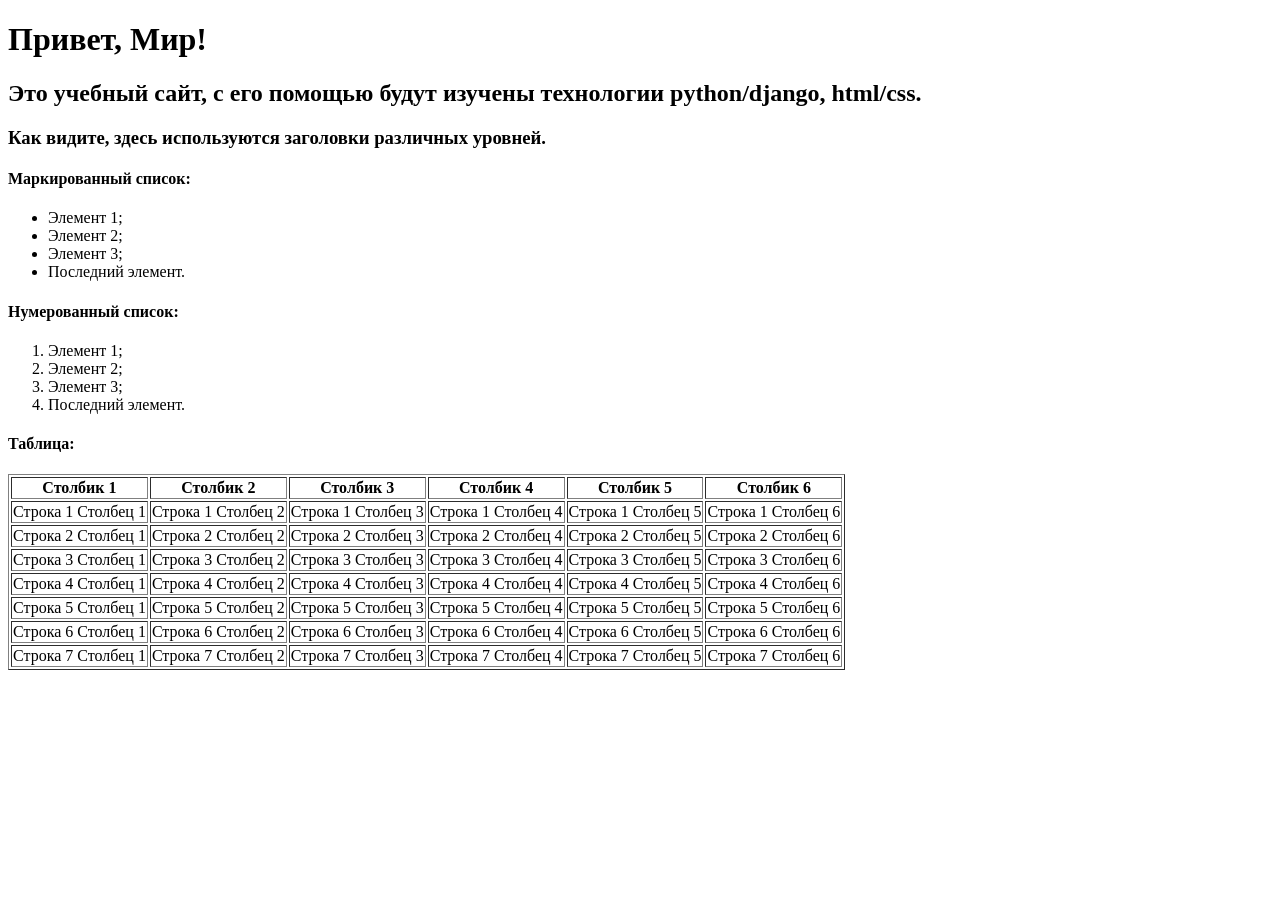
<file: PIS_LABS/lab2/firstwebpage/flatpages/templates/index.html>
<!DOCTYPE html>
<html lang="ru">
<head>
    <meta charset="utf-8">
    <title>Привет, Мир!</title>
</head>
<body>
<h1>Привет, Мир!</h1>
<h2>Это учебный сайт, с его помощью будут изучены технологии
    python/django, html/css.</h2>
<h3>Как видите, здесь используются заголовки различных
    уровней.</h3>

<h4>Маркированный список:</h4>
<ul>
    <li>Элемент 1;</li>
    <li>Элемент 2;</li>
    <li>Элемент 3;</li>
    <li>Последний элемент.</li>
</ul>

<h4>Нумерованный список:</h4>
<ol>
    <li>Элемент 1;</li>
    <li>Элемент 2;</li>
    <li>Элемент 3;</li>
    <li>Последний элемент.</li>
</ol>

<h4>Таблица:</h4>
<table border="1">
    <thead>
    <tr>
        <th>Столбик 1</th>
        <th>Столбик 2</th>
        <th>Столбик 3</th>
        <th>Столбик 4</th>
        <th>Столбик 5</th>
        <th>Столбик 6</th>
    </tr>
    </thead>
    <tbody>
    <tr>
        <td>Строка 1 Столбец 1</td>
        <td>Строка 1 Столбец 2</td>
        <td>Строка 1 Столбец 3</td>
        <td>Строка 1 Столбец 4</td>
        <td>Строка 1 Столбец 5</td>
        <td>Строка 1 Столбец 6</td>
    </tr>
    <tr>
        <td>Строка 2 Столбец 1</td>
        <td>Строка 2 Столбец 2</td>
        <td>Строка 2 Столбец 3</td>
        <td>Строка 2 Столбец 4</td>
        <td>Строка 2 Столбец 5</td>
        <td>Строка 2 Столбец 6</td>
    </tr>
    <tr>
        <td>Строка 3 Столбец 1</td>
        <td>Строка 3 Столбец 2</td>
        <td>Строка 3 Столбец 3</td>
        <td>Строка 3 Столбец 4</td>
        <td>Строка 3 Столбец 5</td>
        <td>Строка 3 Столбец 6</td>
    </tr>
    <tr>
        <td>Строка 4 Столбец 1</td>
        <td>Строка 4 Столбец 2</td>
        <td>Строка 4 Столбец 3</td>
        <td>Строка 4 Столбец 4</td>
        <td>Строка 4 Столбец 5</td>
        <td>Строка 4 Столбец 6</td>
    </tr>
    <tr>
        <td>Строка 5 Столбец 1</td>
        <td>Строка 5 Столбец 2</td>
        <td>Строка 5 Столбец 3</td>
        <td>Строка 5 Столбец 4</td>
        <td>Строка 5 Столбец 5</td>
        <td>Строка 5 Столбец 6</td>
    </tr>
    <tr>
        <td>Строка 6 Столбец 1</td>
        <td>Строка 6 Столбец 2</td>
        <td>Строка 6 Столбец 3</td>
        <td>Строка 6 Столбец 4</td>
        <td>Строка 6 Столбец 5</td>
        <td>Строка 6 Столбец 6</td>
    </tr>
    <tr>
        <td>Строка 7 Столбец 1</td>
        <td>Строка 7 Столбец 2</td>
        <td>Строка 7 Столбец 3</td>
        <td>Строка 7 Столбец 4</td>
        <td>Строка 7 Столбец 5</td>
        <td>Строка 7 Столбец 6</td>
    </tr>
    </tbody>
</table>
</body>
</html>
</file>
